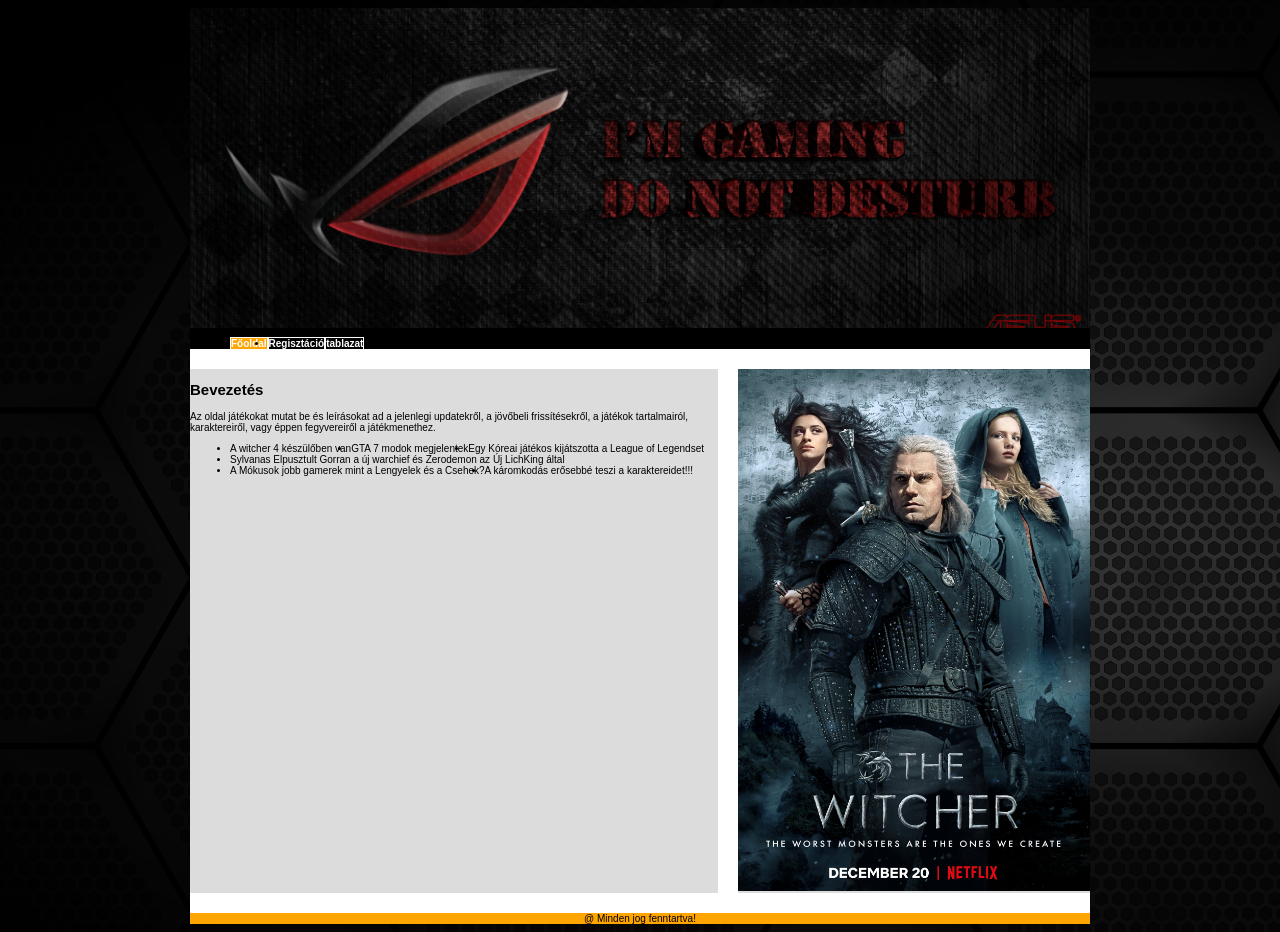
<file: index.html>
<!doctype html>
<html lang="hu">
  <head>
    <meta charset="UTF-8" />
    <meta name="viewport" content="width=device-width, initial-scale=1.0" />
    <meta name="description" content="számitogepes játekok" />
    <meta name="keywords" content="játékok, játék" />
    <title>Marshall nathan</title>
    <link rel="stylesheet" href="stilus.css" />
  </head>
  <body>
    <main>
      <header><img src="kepek/game.jpg" alt="game" /></header>
      <nav>
        <ul>
          <li><a class="fo" href="index.html">Főoldal</a></li>
          <li><a href="regisztracio.html">Regisztáció</a></li>
          <li><a href="tabalazat.html">tablazat</a></li>
        </ul>
      </nav>
      <article>
        <h1>Bevezetés</h1>
        <p>
          Az oldal játékokat mutat be és leírásokat ad a jelenlegi updatekről, a
          jövőbeli frissítésekről, a játékok tartalmairól, karaktereiről, vagy
          éppen fegyvereiről a játékmenethez.
        </p>

        <ul>
          <li>A witcher 4 készülőben van</li>
          <li>GTA 7 modok megjelentek</li>
          <li>Egy Kóreai játékos kijátszotta a League of Legendset</li>
          <li>
            Sylvanas Elpusztult Gorran a új warchief és Zerodemon az Új LichKing
            által
          </li>
          <li>A Mókusok jobb gamerek mint a Lengyelek és a Csehek?</li>
          <li>A káromkodás erősebbé teszi a karaktereidet!!!</li>
        </ul>
      </article>
      <aside><img src="kepek/witcher.jpg" alt="witcher" /></aside>
      <footer>@ Minden jog fenntartva!</footer>
    </main>
  </body>
</html>
</file>
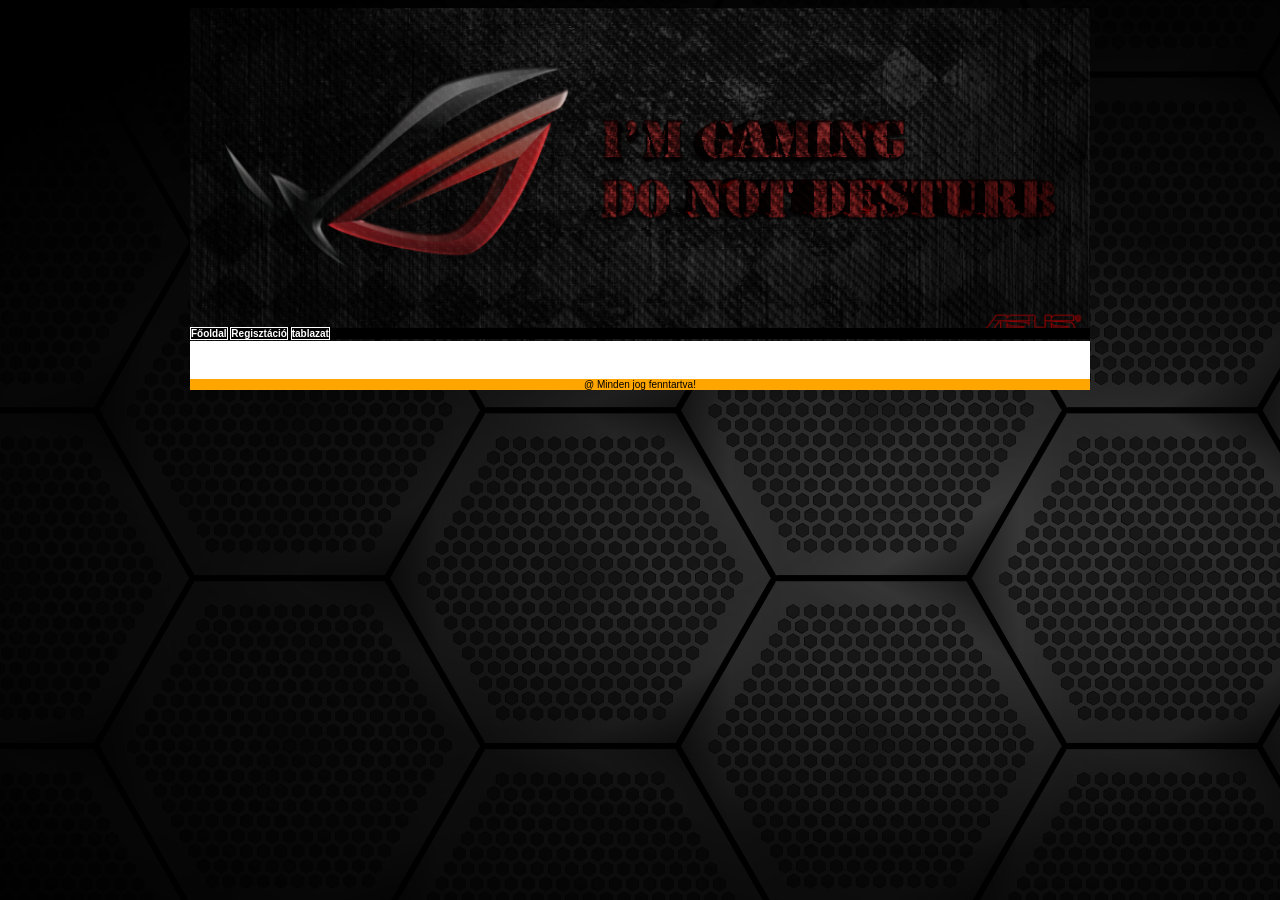
<file: regisztracio.html>
<!doctype html>
<html lang="en">
  <head>
    <meta charset="UTF-8" />
    <meta name="viewport" content="width=device-width, initial-scale=1.0" />
    <title>Marshall Nathan</title>
  <link rel="stylesheet" href="stilus.css">
</head>
  <body>
    <main>
      <header><img src="kepek/game.jpg" alt="game" /></header>
      <nav>
        <a href="index.html">Főoldal</a>
        <a href="regisztracio.html">Regisztáció</a>
        <a href="tabalazat.html">tablazat</a>
      </nav>
  <footer>@ Minden jog fenntartva!</footer>
  </main>
</body>
</html>
</file>
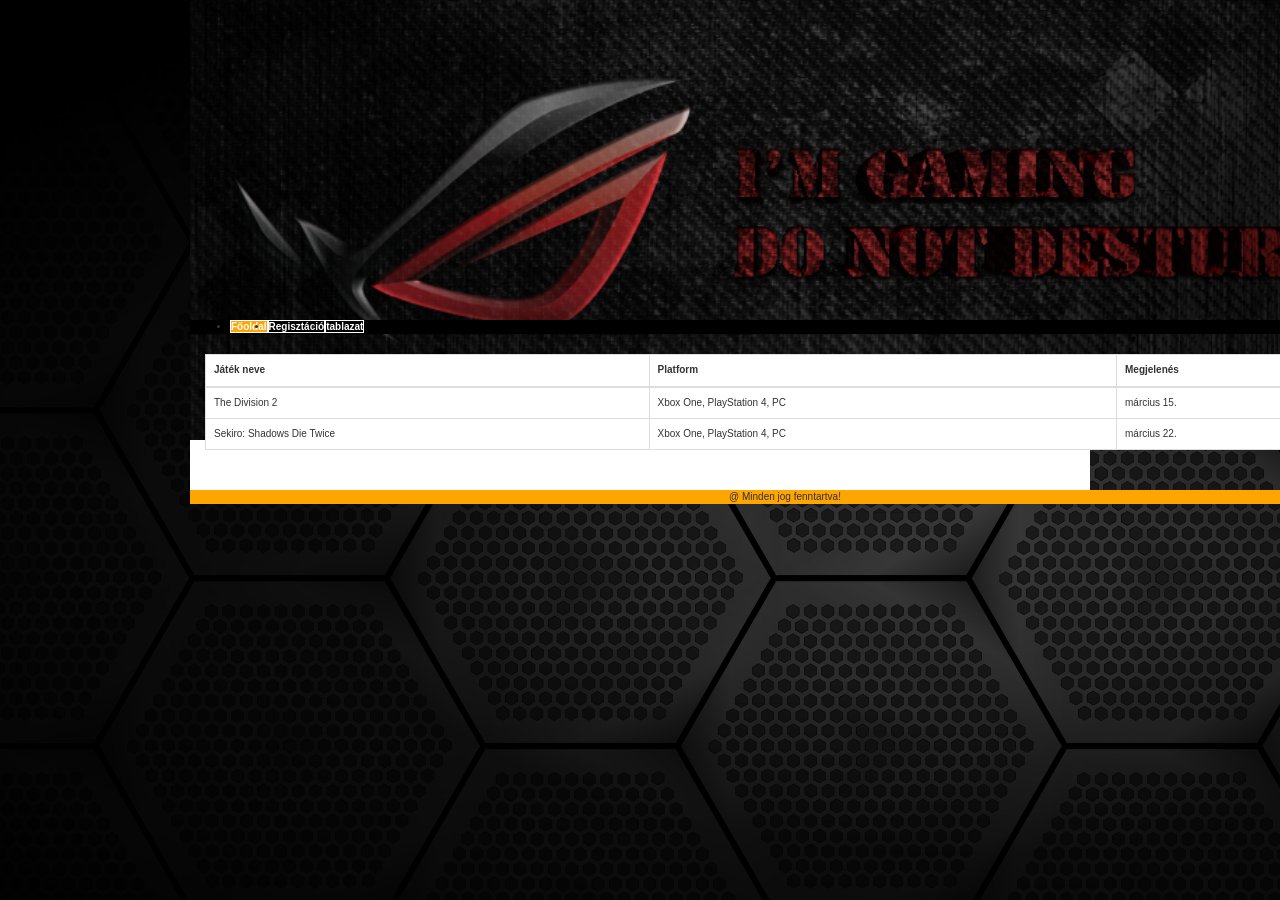
<file: tabalazat.html>
<!DOCTYPE html>
<html lang="en">
<head>
  <title>Bootstrap Example</title>
  <meta charset="utf-8">
  <meta name="viewport" content="width=device-width, initial-scale=1">
  <link rel="stylesheet" href="">
  <link rel="stylesheet" href="https://maxcdn.bootstrapcdn.com/bootstrap/3.4.1/css/bootstrap.min.css">
  <link rel="stylesheet" href="stilus.css">
  <script src="https://ajax.googleapis.com/ajax/libs/jquery/3.7.1/jquery.min.js"></script>
  <script src="https://maxcdn.bootstrapcdn.com/bootstrap/3.4.1/js/bootstrap.min.js"></script>
</head>
<body>
<main>
<header><img src="kepek/game.jpg" alt="game" /></header>
   <nav>
        <ul>
          <li><a class="fo" href="index.html">Főoldal</a></li>
          <li><a href="regisztracio.html">Regisztáció</a></li>
          <li><a href="tabalazat.html">tablazat</a></li>
        </ul>
      </nav>  
      <div class="container">    
  <table class="table table-bordered">
    <thead>
      <tr>
        <th>Játék neve</th>
        <th>Platform</th>
        <th>Megjelenés</th>
      </tr>
    </thead>
    <tbody>
      <tr>
        <td>The Division 2</td>
        <td>Xbox One, PlayStation 4, PC</td>
        <td>március 15.</td>
      </tr>
      <tr>
        <td>Sekiro: Shadows Die Twice</td>
        <td>Xbox One, PlayStation 4, PC</td>
        <td>március 22.</td>
      </tr>
    </tbody>
  </table>
</div>
<footer>@ Minden jog fenntartva!</footer>
</main>
</body>
</html>
</file>
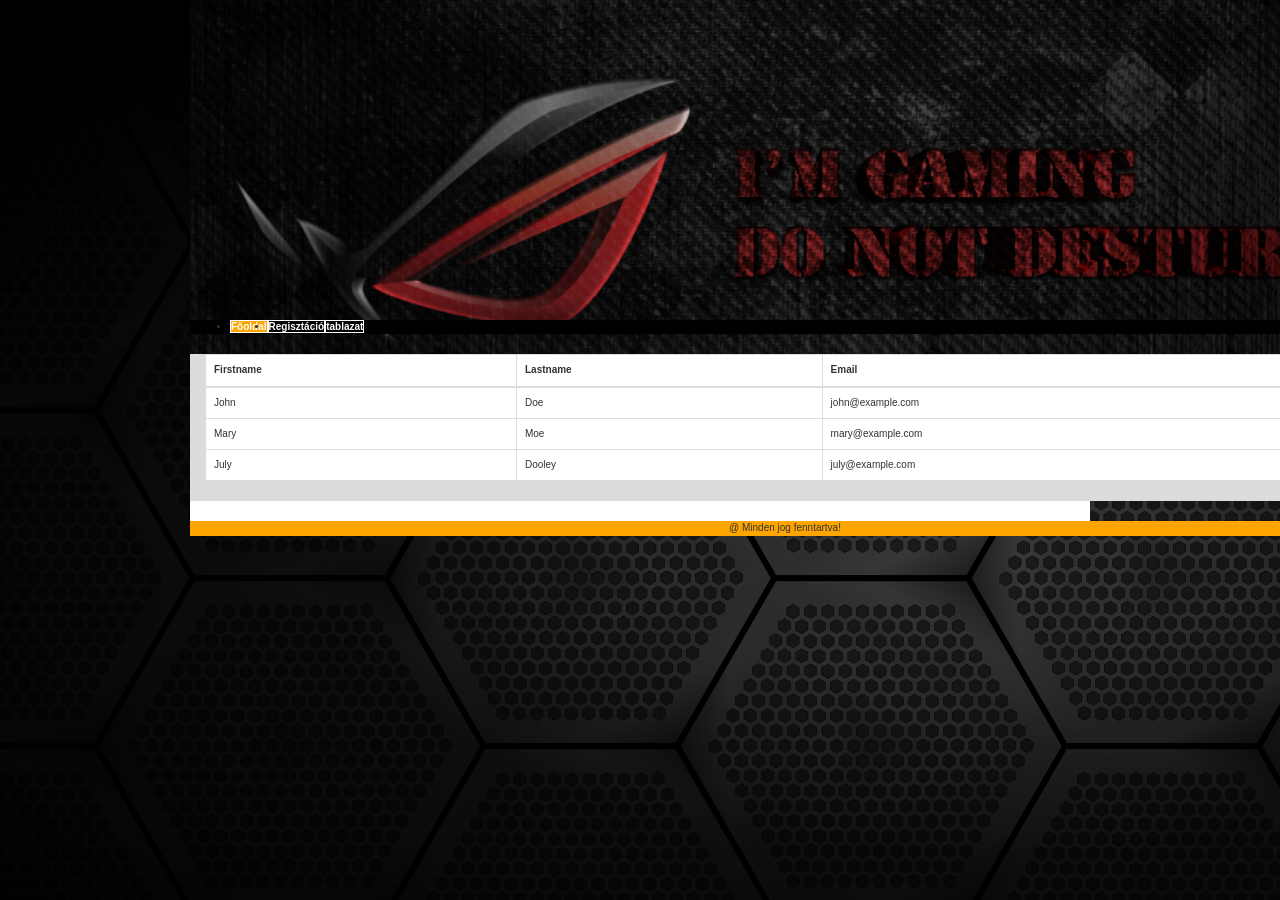
<file: tabalazat2.html>
<!DOCTYPE html>
<html lang="en">
<head>
  <title>Bootstrap Example</title>
  <meta charset="utf-8">
  <meta name="viewport" content="width=device-width, initial-scale=1">
  <link rel="stylesheet" href="">
  <link rel="stylesheet" href="https://maxcdn.bootstrapcdn.com/bootstrap/3.4.1/css/bootstrap.min.css">
  <link rel="stylesheet" href="stilus.css">
  <script src="https://ajax.googleapis.com/ajax/libs/jquery/3.7.1/jquery.min.js"></script>
  <script src="https://maxcdn.bootstrapcdn.com/bootstrap/3.4.1/js/bootstrap.min.js"></script>
</head>
<body>
<main>
<header><img src="kepek/game.jpg" alt="game" /></header>
   <nav>
        <ul>
          <li><a class="fo" href="index.html">Főoldal</a></li>
          <li><a href="regisztracio.html">Regisztáció</a></li>
          <li><a href="tabalazat2.html">tablazat</a></li>
        </ul>
      </nav>  
<article>
      <div class="container">    
  <table class="table table-bordered">
    <thead>
      <tr>
        <th>Firstname</th>
        <th>Lastname</th>
        <th>Email</th>
      </tr>
    </thead>
    <tbody>
      <tr>
        <td>John</td>
        <td>Doe</td>
        <td>john@example.com</td>
      </tr>
      <tr>
        <td>Mary</td>
        <td>Moe</td>
        <td>mary@example.com</td>
      </tr>
      <tr>
        <td>July</td>
        <td>Dooley</td>
        <td>july@example.com</td>
      </tr>
    </tbody>
  </table>
</div>
</article>
<footer>@ Minden jog fenntartva!</footer>
</main>
</body>
</html>
</file>
<file: stilus.css>
body {
  font-family: Arial, Verdana, sans-serif;
  box-sizing: border-box;
  font-size: 10px;
  background-image: url(kepek/black.png);
}

main {
   display: flex;
    gap: 20px;
  background-color: rgb(255, 255, 255);
  margin: 0 auto;
  width: 90%;
  max-width: 900px;
  display: grid;
  grid-template-columns: 3fr 2fr;
  grid-template-areas:
    "h h"
    "n n"
    "ar as"
    "f f";
}

header {
  grid-area: h;
  height: 300px;
  background-size: cover;
}

header img {
  width: 100%;
}

nav {
  grid-area: n;
  background-color: black;
}

nav a {
  color: white;
  border: 1px solid;
  text-decoration: none;
  font-weight: bold;
}

li {
  float: left;
}

.fo {
  background-color: orange;
}

article {
  grid-area: ar;
  background-color: gainsboro;
}

article p {
  font-size: 10px;
}

article h1 {
  font-size: 15px;
}

aside {
  grid-area: as;
  background-color: gainsboro;
}

footer {
  grid-area: f;
  background-color: orange;
  text-align: center;
}

aside img {
  width: 100%;
}

table, thead, tbody, tr, td{
  background-color: white;
}



 

@media (max-width: 700px) {
 
    
    main {
        flex-direction: column;
    }
 
    

}
</file>
